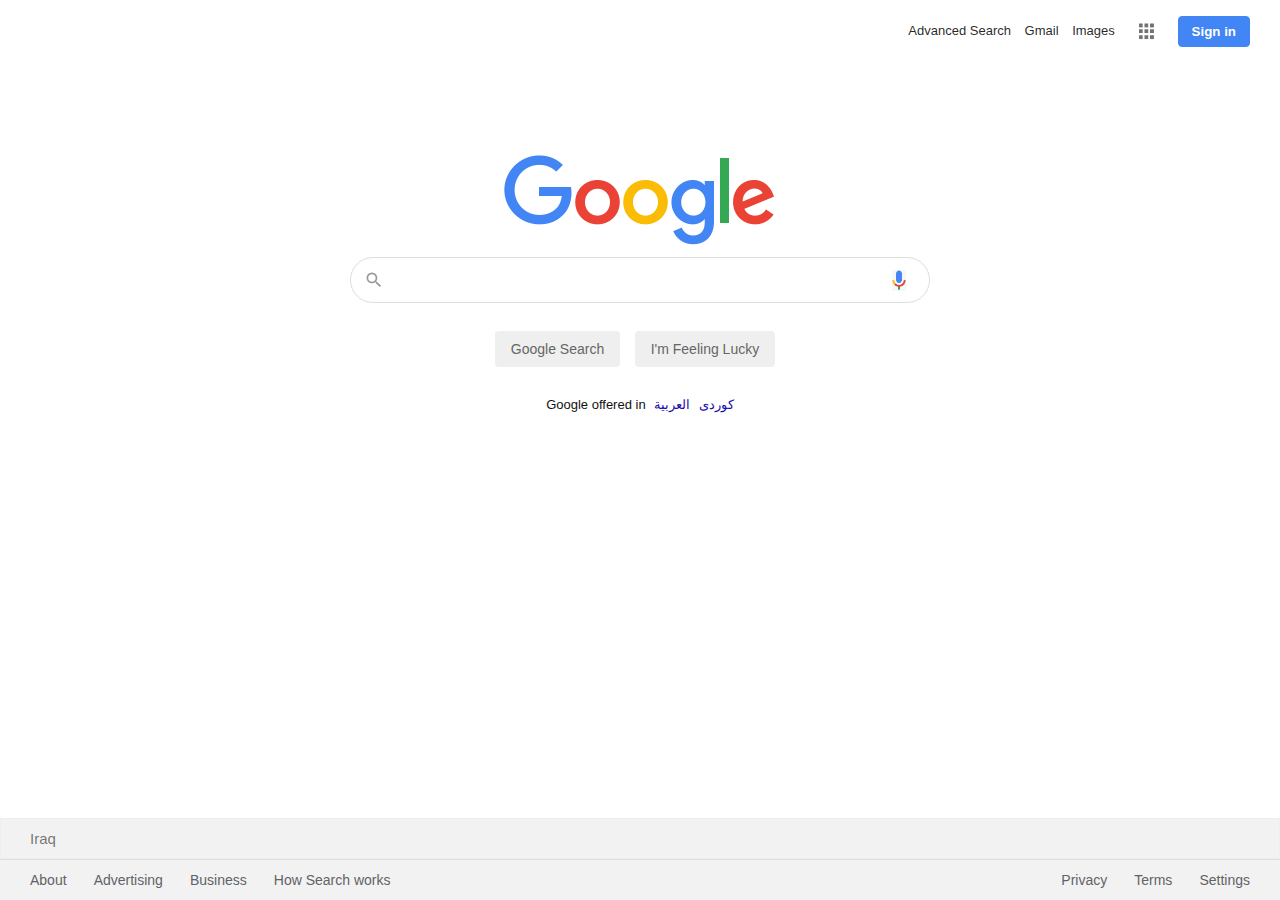
<file: index.html>
<!DOCTYPE html>
<html>
<head>
	
	<meta name="viewport" content="width=device-width, initial-scale=1.0">
	<title>Google</title>
	 <!-- ايقونة الشريط الاعلى -->
	


	<link rel="stylesheet" type="text/css" href="style.css"> 
</head>
<body>
      <nav>

		<a href="file:///C:/Users/Mohmd/Desktop/WS/p/Google/google-task1/advancedsearch.html">Advanced Search</a>
      	<a href="#">Gmail</a>
      	<a href="file:///C:/Users/Mohmd/Desktop/WS/p/Google/google-task1/indexImages.html">Images</a>
      	<img src="menuicone.PNG">
      	<button>Sign in</button>
      </nav>
      <section class="section1">
      	<img src="logoGoogle.png" class="logo">
      
		
		  <form    action="https://google.com/search"   id="myForm"  ><br>
      		<div class="Sbox">
				<img src="searchicone.svg" class="search-icon">


      			<input type="text" class="Sinput"  id="Search" name="q"  >
      			<img src="audioicon.png" class="VSicon">
      			<input type="submit" class="Sbtn" value="Google Search" onclick="myFunction()"    >
      			<input type="submit" name="btnI" class="Sbtn" value="I'm Feeling Lucky">
      		</div>
      	</form>
      	<div class="lang">
			Google offered in
      		<a href="#">کوردی</a>
      		<a href="#">العربية</a>
      	</div>
      </section>
      <footer>
      	<h4>Iraq</h4>
      	<div class="links">
      		<div class="link1">
      			<a href="#">About </a>
      			<a href="#">Advertising</a>
      			<a href="#">Business</a>
      			<a href="#">How Search works</a>
      		</div>
      		<div class="link2">
      			<a href="#">Privacy</a>
      			<a href="#">Terms</a>
      			<a href="#">Settings</a>
      		</div>
      	</div>
      </footer>

	  <script>
        function myFunction() {
          document.getElementById("myForm").submit(); }
        </script>







</body>
</html>
</file>
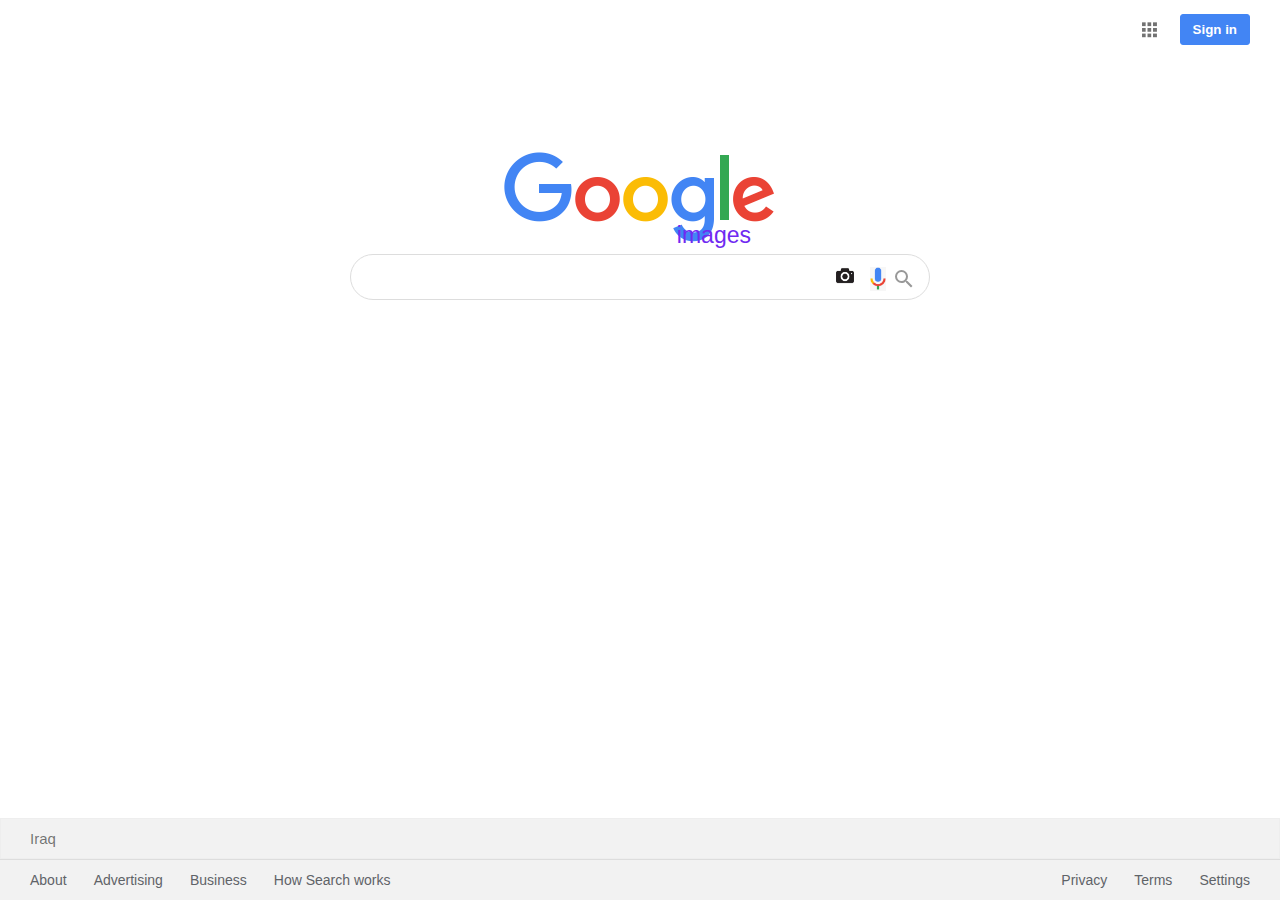
<file: indexImages.html>
<!DOCTYPE html>
<html>
<head>
	

	<title>Google</title>
	 <!-- ايقونة الشريط الاعلى -->
	


	<link rel="stylesheet" type="text/css" href="styleImages.css"> 
</head>
<body>
      <nav>
      	
      	<img src="menuicone.PNG">
      	<button>Sign in</button>
      </nav>
      <section class="section1">
      	<img src="logoGoogle.png" class="logo">
      
		
		  <form    action="https://google.com/search"   id="myForm"  ><br>
      		<div class="Sbox">
				<img src="searchicone.svg" class="search-icon">


                <input hidden  name="tbm" value = "isch" />
      			<input type="text" class="Sinput"  id="Search" name="q"  >
                  <input hidden type= "submit" value="Search"  >

      			<img src="audioicon.png" class="VSicon">
                  <img src="cameraicon.jpg" class="cameraicon">

      			
      		</div>
      	</form>
      	<div class="lang">
			images
      		
      	</div>
      </section>
	  <footer>
		<h4>Iraq</h4>
		<div class="links">
			<div class="link1">
				<a href="#">About </a>
				<a href="#">Advertising</a>
				<a href="#">Business</a>
				<a href="#">How Search works</a>
			</div>
			<div class="link2">
				<a href="#">Privacy</a>
				<a href="#">Terms</a>
				<a href="#">Settings</a>
			</div>
		</div>
	</footer>









</body>
</html>
</file>
<file: style.css>
*{
	padding: 0;
	margin:0;
	box-sizing: border-box;
	text-decoration: none;
	font-family: arial, sans-serif;
}
body {
	display: flex;
	flex-direction: column;
	min-height: 100vh;
}
nav {
	display: flex;
	align-items: center;
	justify-content: flex-end;
	
	margin-top: 14px;
	margin-right: 30px;
}
nav a {
	
	display: inline-block;
	font-size: 13px;
	line-height: 24px;
	font-weight: 400;
	color: rgb(0,0,0, 0.86);
	cursor: pointer;
	padding: 5px 6.8px
}
nav a:hover {
	text-decoration: underline;
	opacity: .86;
}
nav img {
	
	padding: 5px;
	width: 34px;
	margin: auto 7px;
	cursor: pointer;
}
nav img:hover {
	opacity: .8;
}
nav button {
	border: 1px solid #4285f4;
	font-weight: bold;
	outline: none;
	background: #4285f4;
	color: #fff;
	
	margin-left: 8px;

	padding: 7px 13px;
	border-radius: 4px;

	cursor: pointer;
}
.section1 {
	flex: 1;
}
.section1 .logo {
	display: block;
	margin: 0px auto;
	margin-top: 107px;
}
.Sbox {
	width: 580px;
	margin: 0px auto;
	position: relative;
	margin-top: -8px;
	text-align: center;
}
.Sbox .Sinput {
	display: block;
	border: 1px solid #ddd;
	color: rgba(0,0,0, 0.87);
	font-size: 16px;
	padding: 13px;
	padding-left: 45px;
	border-radius: 25px;
	width: 100%;
	transition: box-shadow 100ms;
	outline: none;
}




.Sbox .search-icon {
	width: 20px;
	opacity: .4;
	position: absolute;
	top: 13px;
	left: 14px;
}
.Sbox .VSicon {
	width: 14px;
	position: absolute;
	top: 13px;
	right: 24px;
}
.Sbtn {
	border: 1px solid transparent;
	padding: 9px 15px;
	color: #666;
	font-size: 14px;
	border-radius: 4px;
	display: inline-block;
	margin-right: 10px;
	margin-top: 28px;
	outline: none;
	cursor: pointer;
	transition: border-color 100ms;
}
.Sbtn:hover {
	border: 1px solid #aaa;
}
.lang {
	margin-top: 30px;
	text-align: center;
	font-size: 13px;
	color: #111;
}
.lang a {
	margin-left: 5px;
	color: #1a0dab;
}
.lang a:hover {
	text-decoration: underline;
}
footer {
	background: #f2f2f2;
}
footer h4 {
	color: rgba(0,0,0, 0.54);
	font-size: 15px;
	line-height: 39.5px;
	font-weight: 400;
	padding-left: 29px;
	border: 1px solid #eee;
}
footer a {
	color: #5f6368;
	display: inline-block;
	padding: 12px 11.3px;
	font-size: 14px;
}
footer a:hover {
	text-decoration: underline;
}
.links {
	border-top: 1px solid #ddd;
	display: flex;
}
.link1 {
	padding-left: 18.7px;
	flex: 1;
}
.link2 {
	padding-right: 18.7px;
}
</file>
<file: styleImages.css>
*{
	padding: 0;
	margin:0;
	box-sizing: border-box;
	text-decoration: none;
	font-family: arial, sans-serif;
}
body {
	display: flex;
	flex-direction: column;
	min-height: 100vh;
}
nav {
	display: flex;
	align-items: center;
	justify-content: flex-end;
	margin-right: 30px;
	margin-top: 14px;
}
nav a {
	font-size: 13px;
	display: inline-block;
	line-height: 24px;
	font-weight: 400;
	color: rgb(0,0,0, 0.87);
	cursor: pointer;
	padding: 5px 6.7px
}
nav a:hover {
	text-decoration: underline;
	opacity: .85;
}
nav img {
	width: 34px;
	padding: 5px;
	margin: auto 7px;
	cursor: pointer;
}
nav img:hover {
	opacity: .8;
}
nav button {
	border: 1px solid #4285f4;
	font-weight: bold;
	outline: none;
	background: #4285f4;
	color: #fff;
	padding: 7px 12px;
	border-radius: 3px;
	margin-left: 7px;
	cursor: pointer;
}
.section1 {
	flex: 1;
}
.section1 .logo {
	display: block;
	margin: 0px auto;
	margin-top: 107px;
}
.Sbox {
	width: 580px;
	margin: 0px auto;
	position: relative;
	margin-top: -8px;
	text-align: center;
}
.Sbox .Sinput {
	display: block;
	border: 1px solid #ddd;
	color: rgba(0,0,0, 0.87);
	font-size: 16px;
	padding: 13px;
	padding-left: 45px;
	border-radius: 25px;
	width: 100%;
	transition: box-shadow 100ms;
	outline: none;
}




.Sbox .search-icon {
	width: 24px;
	opacity: .4;
	position: absolute;
	top: 13px;
	right: 14px;
}
.Sbox .VSicon {
	width: 16px;
	position: absolute;
	top: 13px;
	right: 44px;
}

.cameraicon {
	width: 22px;
	position: absolute;
	top: 13px;
	right: 74px;
}






.Sbtn {
	border: 1px solid transparent;
	padding: 9px 15px;
	color: #666;
	font-size: 14px;
	border-radius: 4px;
	display: inline-block;
	margin-right: 10px;
	margin-top: 28px;
	outline: none;
	cursor: pointer;
	transition: border-color 100ms;
}
.Sbtn:hover {
	border: 1px solid #aaa;
}
.lang {
	
	position: absolute;
	top: 222px;
	right: 529px;


	font-size: 23px;
	color: rgb(112, 42, 241);
}
.lang a {
	margin-left: 5px;
	color: #1a0dab;
}
.lang a:hover {
	text-decoration: underline;
}
footer {
	background: #f2f2f2;
}
footer h4 {
	color: rgba(0,0,0, 0.54);
	font-size: 15px;
	line-height: 39.5px;
	font-weight: 400;
	padding-left: 29px;
	border: 1px solid #eee;
}
footer a {
	color: #5f6368;
	display: inline-block;
	padding: 12px 11.3px;
	font-size: 14px;
}
footer a:hover {
	text-decoration: underline;
}
.links {
	border-top: 1px solid #ddd;
	display: flex;
}
.link1 {
	padding-left: 18.7px;
	flex: 1;
}
.link2 {
	padding-right: 18.7px;
}
</file>
